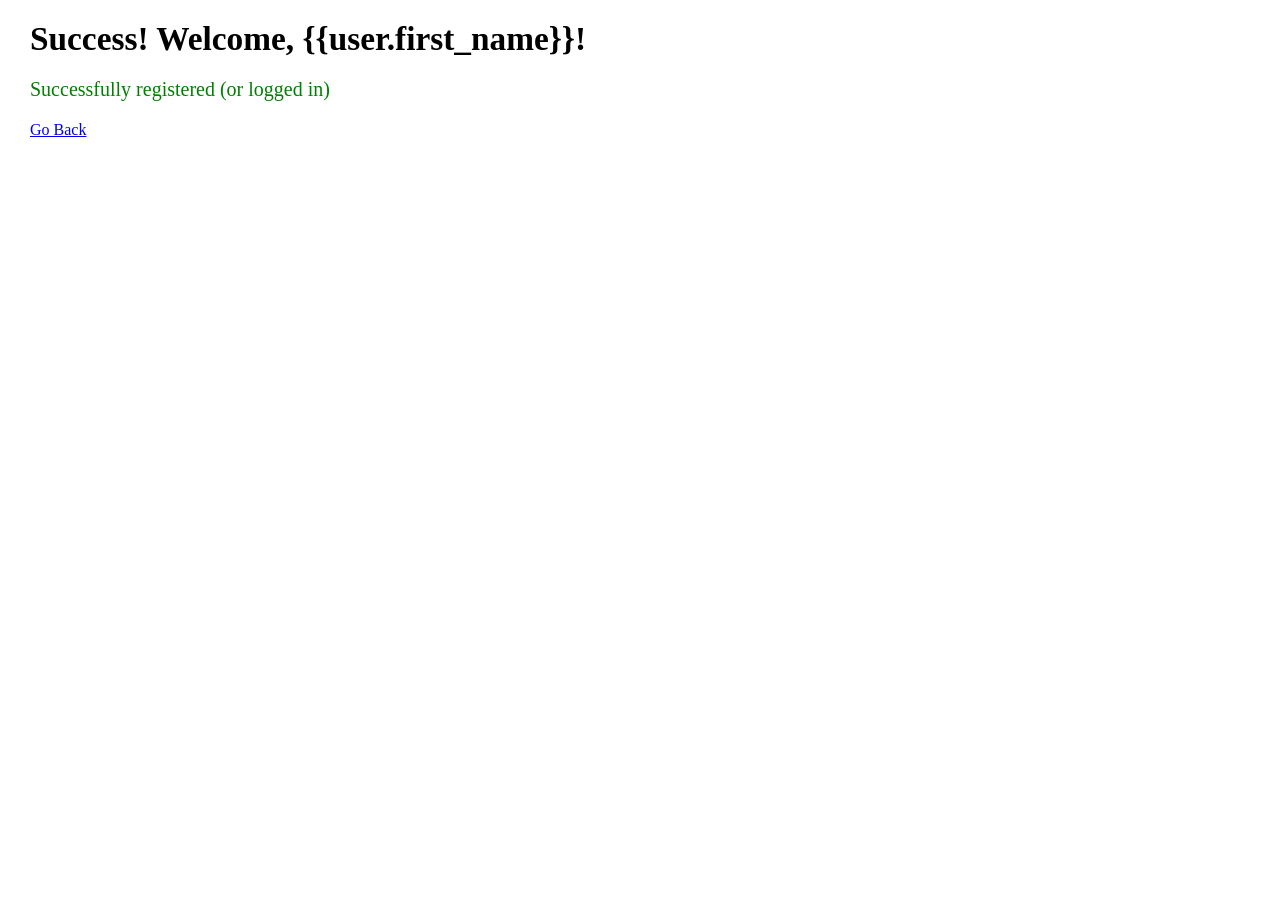
<file: apps/login_register/templates/login_register/success.html>
<!DOCTYPE HTML>
<html lang='en'>
<head>
    <meta charset="utf-8" />
    <title>Register</title>
    <style>
        *{
            margin: 0;
            padding: 0;
        }
        p#head{
            font-size: 25pt;
            font-weight: bold;
        }
        p#green{
            font-size: 15pt;
            color: green;
        }
        p{
            margin-left: 30px;
            margin-top: 20px;
        }
    </style>
</head>
<body>
    <p id='head'>
        Success! Welcome, {{user.first_name}}!
    </p>
    <p id='green'>
        Successfully registered (or logged in)
    </p>
    <p>
        <a href="/">Go Back</a>
    </p>
</body>
</html>
</file>
